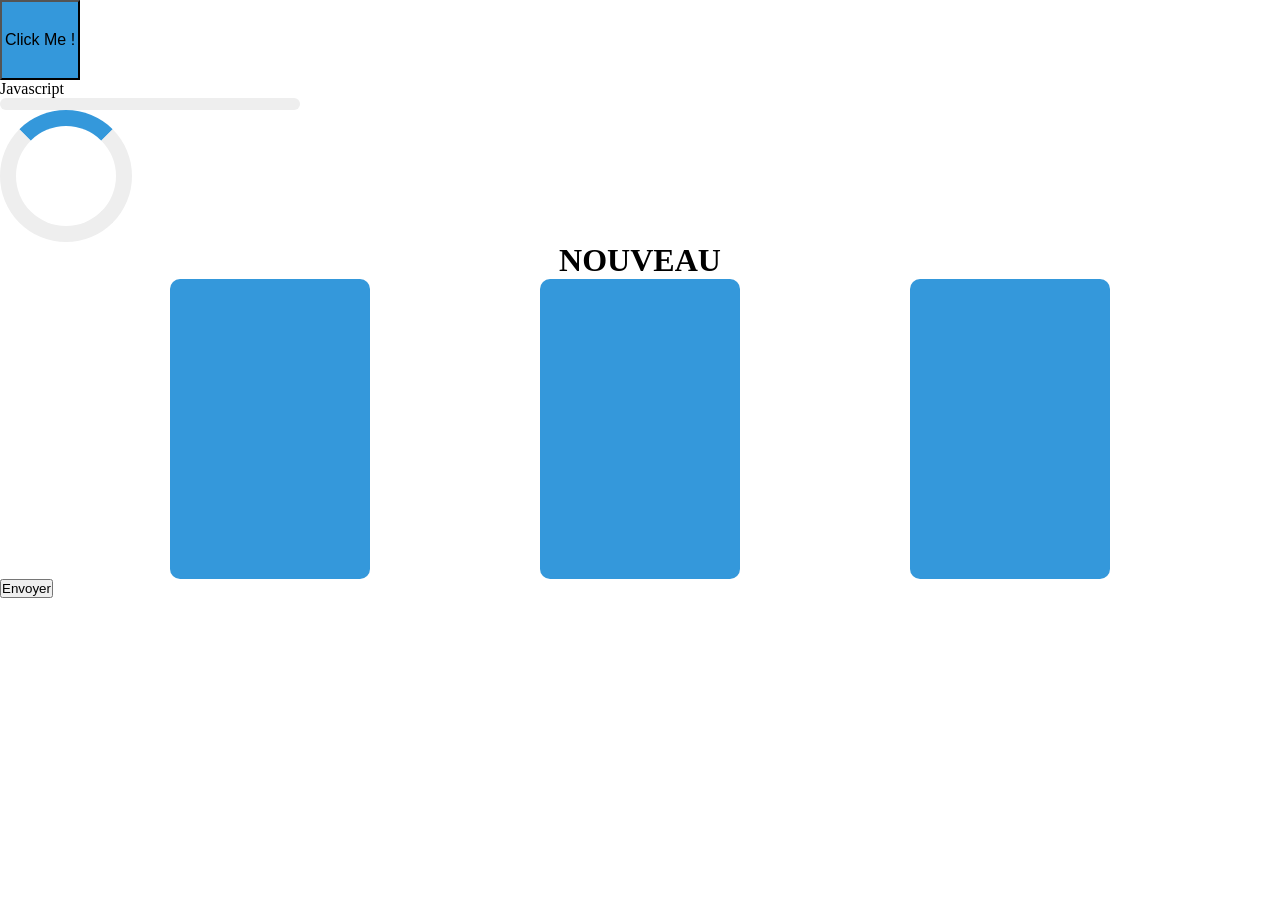
<file: jspartie2/index.html>
<!DOCTYPE html>
<html lang="en">
<head>
    <meta charset="UTF-8">
    <meta name="viewport" content="width=device-width, initial-scale=1.0">
    <title>Exo</title>
    <link rel="stylesheet" href="exo.css">
    <script src="exo.js"></script>
</head>
<body>
    <button class="alive">Click Me !</button>
    <div class="competence">
        <span>Javascript</span>
        <div class="barre">
            <div class="remplissage"></div>
        </div>
    </div>
    <div class="loader">
    </div>
    <h1 class="text">NOUVEAU</h1>
    </div>
    <div class="cartes">
    <div class="carteA"></div>
    <div class="carteB"></div>
    <div class="carteC"></div>
    </div>
    <button onclick="afficherNotif()">Envoyer</button>
    <div class="notif" id="notif">Message envoyé</div>
</body>
</html>
</file>
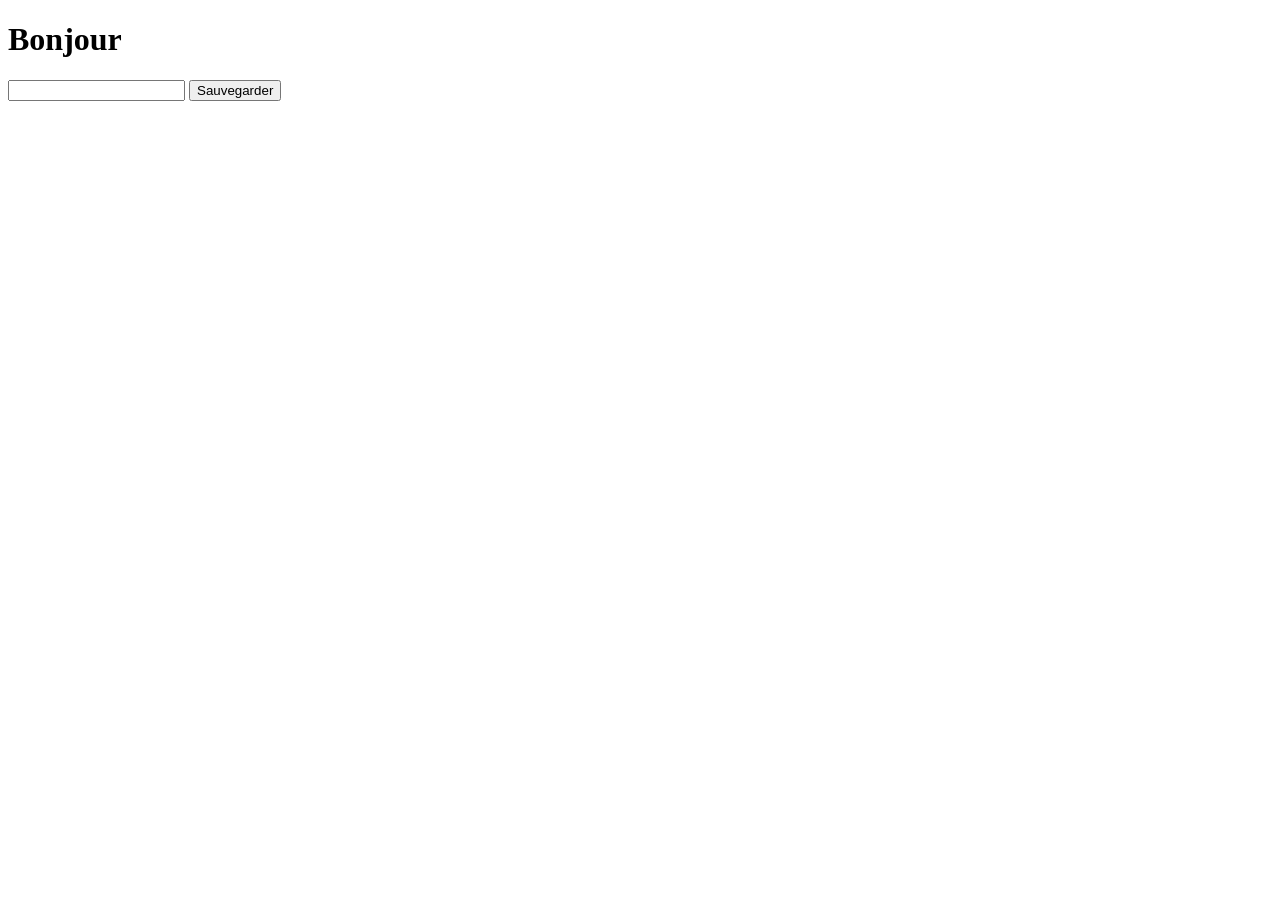
<file: jspartie2/memo.html>
<!DOCTYPE html>
<html lang="en">
<head>
    <meta charset="UTF-8">
    <meta name="viewport" content="width=device-width, initial-scale=1.0">
    <title>Document</title>
    <script src="memo.js"></script>
</head>
<body>
    <h1 id="titre">Bonjour !</h1>
    <form action="">
        <input type="text" name="prenom" id="prenom">
        <button type="submit" id="submit">Sauvegarder</button>
    </form>
</body>
</html>
</file>
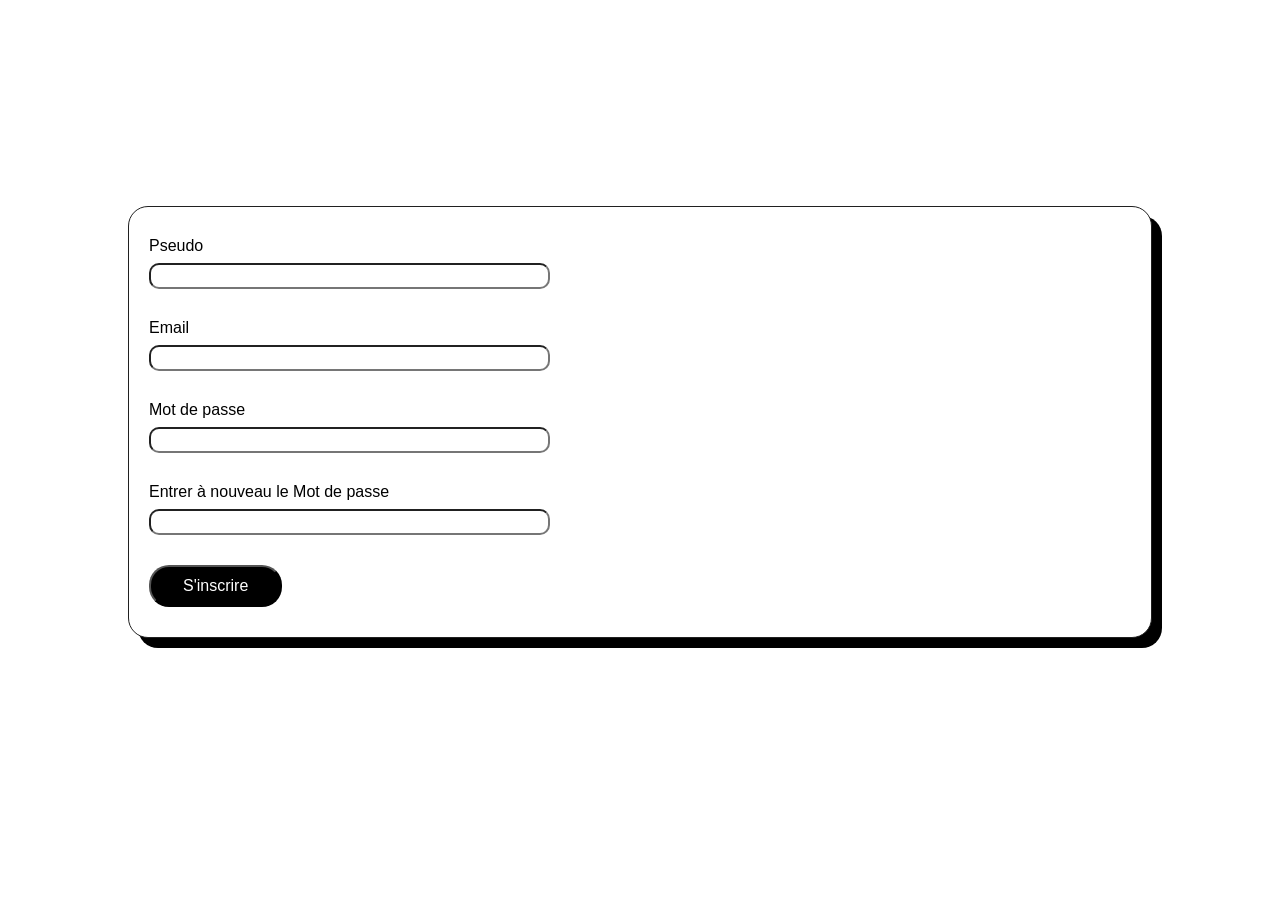
<file: Site/inscription.html>
<!DOCTYPE html>
<html lang="en">
<head>
    <meta charset="UTF-8">
    <meta name="viewport" content="width=device-width, initial-scale=1.0">
    <title>Document</title>
    <link rel="stylesheet" href="inscription.css">
</head>
<body>
    <div class="message-error" id="message-error">
        <ul id="error-list"></ul>
    </div>
    <div class="message-success" id="message-success">
        Formulaire envoyé !
    </div>
    <form action="" method="POST" enctype="multipart/form-data">
        <div>
            <label for="pseudo">Pseudo</label>
            <input type="text" name="pseudo" id="pseudo">
        </div>

        <div>
            <label for="email">Email</label>
            <input type="email" name="email" id="email">
        </div>
        <div>
            <label for="password">Mot de passe</label>
            <input type="password" name="password" id="password">
        </div>

        <div>
            <label for="password2">Entrer à nouveau le Mot de passe</label>
            <input type="password" name="password2" id="password2">
        </div>

        <button type="submit">S'inscrire</button>
        
        
    </form>
    <script src="inscription.js"></script>
</body>
</html>
</file>
<file: jspartie2/exo.css>
*{
    margin: 0;
    padding: 0;
}


.alive{
    font-size: 16px;
    font-weight: 600px;
    align-items: center;
    background-color: #3498db;
    width: 80px;
    height: 80px;
    transition: 0.3s ease-in-out;
}

button.alive:hover{
    background-color: #2ecc71;
    width: 85px;
    height: 85px;
    box-shadow: 10px 5px 5px;
}

.barre{
    background: #eee;
    border-radius: 999px;
    height: 12px;
    width: 300px;
}

.remplissage{
    height: 100%;
    border-radius: 999px;
    background: #3498db;
    width: 0%;
    transition: 0.8s ease-in-out;
}

.competence:hover .remplissage{
    width: 75%;
}

.loader{
    border: 16px solid #eee;
    border-top: 16px solid #3498db;
    width: 100px;
    height: 100px;
    border-radius:999px ;
    animation: spin 0.8s infinite linear;
}

@keyframes spin{
    0%{
        transform: rotate(0deg);
    }
    100%{
        transform: rotate(360deg);
    }
}

.text{
    text-align: center;
    animation: pulse 1s infinite linear;
}

@keyframes pulse{
    0%{
        transform: scale(100px);
    }
    50%{
        transform: scale(80%);
    }
    100%{
        transform: scale(100%);
    }
}


@keyframes fadeSlideIn {
    from{
        opacity: 0;
        transform: translateY(24px);
    }
    to{
        opacity: 1;
        transform: translateY(0);
    }
}

.cartes{
    display: flex;
    justify-content: space-evenly;
}
.carteA{
    background: #3498db;
    width: 200px;
    height: 300px;
    border-radius: 10px;
    animation: fadeSlideIn 0.4s;
}
.carteB{
    background: #3498db;
    width: 200px;
    height: 300px;
    border-radius: 10px;
    animation: fadeSlideIn 0.6s;
}
.carteC{
    background: #3498db;
    width: 200px;
    height: 300px;
    border-radius: 10px;
    animation: fadeSlideIn 0.8s;
}

.notif{
    position: fixed;
    bottom: 32px;
    right: 32px;
    background: #2ecc71;
    color: white;
    padding: 16px 24px;
    border-radius: 8px;

    opacity: 0;
    transform: translateY(20px);
    transition: opacity 0.3s ease, transform 0.3s ease;
}

.notif.visible{
    opacity:1;
    transform: translateY(0);
}
</file>
<file: Site/inscription.css>
*{
    font-size: 16px;
    font-family: sans-serif;
    margin: 0;
}
body{
    width: 80%;
    margin: 80px auto;
    background-color: #fff;
}
form{
    border: 1px solid #202020;
    background-color: #fff;
    border-radius: 20px;
    box-shadow: 10px 10px;
    animation: slideIn 1s;
}
form > div{
    margin: 30px 20px;
}
label{
    display: block;
    margin-bottom: 8px;
    
}
input{
    height: 20px;
    width: 40%;
    border-radius: 10px;
    
}
button{
    margin-left: 20px;
    margin-bottom: 30px;
    padding: 10px 32px;
    cursor: pointer;
    background-color: #000;
    color: #fff;
    border-radius: 20px;
}
button:hover{
    animation: spin;
    animation-duration: 2s;
}

.message-error{
    border: 1px solid rgba(212, 42, 0, 1);
    color: rgb(212, 42, 0);
    background-color: rgba(212, 42, 0, 0.4);
    padding: 16px 32px;
    margin-bottom: 20px;
    visibility: hidden;
}
.message-error.visible{
    visibility: visible;
}

.message-success{
    border: 1px solid rgba(81, 150, 2);
    color: rgb(81, 150, 2);
    background-color: rgba(113, 212, 0, 0.4);
    padding: 16px 32px;
    margin-bottom: 20px;
    visibility: hidden;
}
.message-success.visible{
    visibility: visible;
    display: block;
}
.success{
    border: 1px solid rgb(81, 150, 2);
    background-color: rgba(113, 212, 0, 0.4);
}
.error{
    border: 1px solid rgb(212, 42, 0);
    background-color: rgba(212, 42, 0, 0.4);
}

@keyframes spin {
    0%{

    }
    100%{
        transform: rotate(360deg);
    }
}

@keyframes slideIn {
    from{
        opacity: 0;
        transform: translateX(24px);
    }
    to{
        opacity: 1;
        transform: translateX(0);
    }
}
</file>
